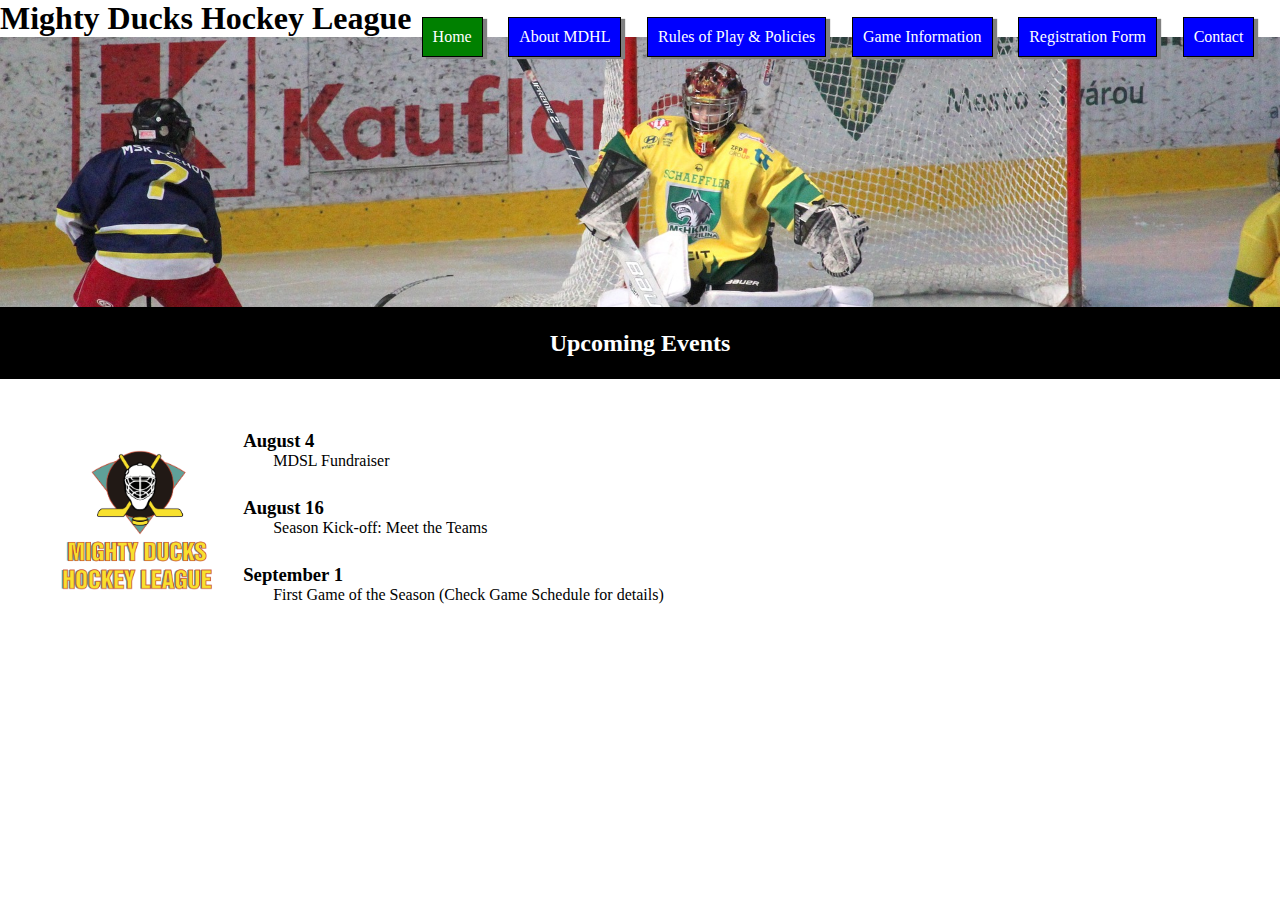
<file: index.html>
<!DOCTYPE html>
<html lang="en">
  <head>
    <meta charset="UTF-8" />
    <meta http-equiv="X-UA-Compatible" content="IE=edge" />
    <meta name="viewport" content="width=device-width, initial-scale=1.0" />
    <link rel="stylesheet" href="./assets/styles/mdhl_2.css" />
    <!-- <style>
        @import url('https://fonts.googleapis.com/css2?family=Patrick+Hand&display=swap');
    </style> -->
    <title>Home</title>
  </head>
  <body>
    <header>
      <div class="main-title">
        <h1>Mighty Ducks Hockey League</h1>
      </div>
      <nav class="menu">
        <a href="./index.html" class="active">Home</a>
        <a href="./pages/about.html">About MDHL</a>
        <a href="./pages/rules.html">Rules of Play & Policies</a>
        <a href="./pages/game_info.html">Game Information</a>
        <a href="./pages/registration.html">Registration Form</a>
        <a href="./pages/contact.html">Contact</a>
      </nav>
    </header>
    <div class="title">
      <h2>Upcoming Events</h2>
    </div>
    <div class="container">
      <div class="logo">
        <img src="./assets/img/logo-mighty-ducks-01.png" alt="Logo" />
      </div>
      <div class="content">
        <h3>August 4</h3>
        <p>MDSL Fundraiser</p>
        <h3>August 16</h3>
        <p>Season Kick-off: Meet the Teams</p>
        <h3>September 1</h3>
        <p>First Game of the Season (Check Game Schedule for details)</p>
      </div>
    </div>
  </body>
</html>
</file>
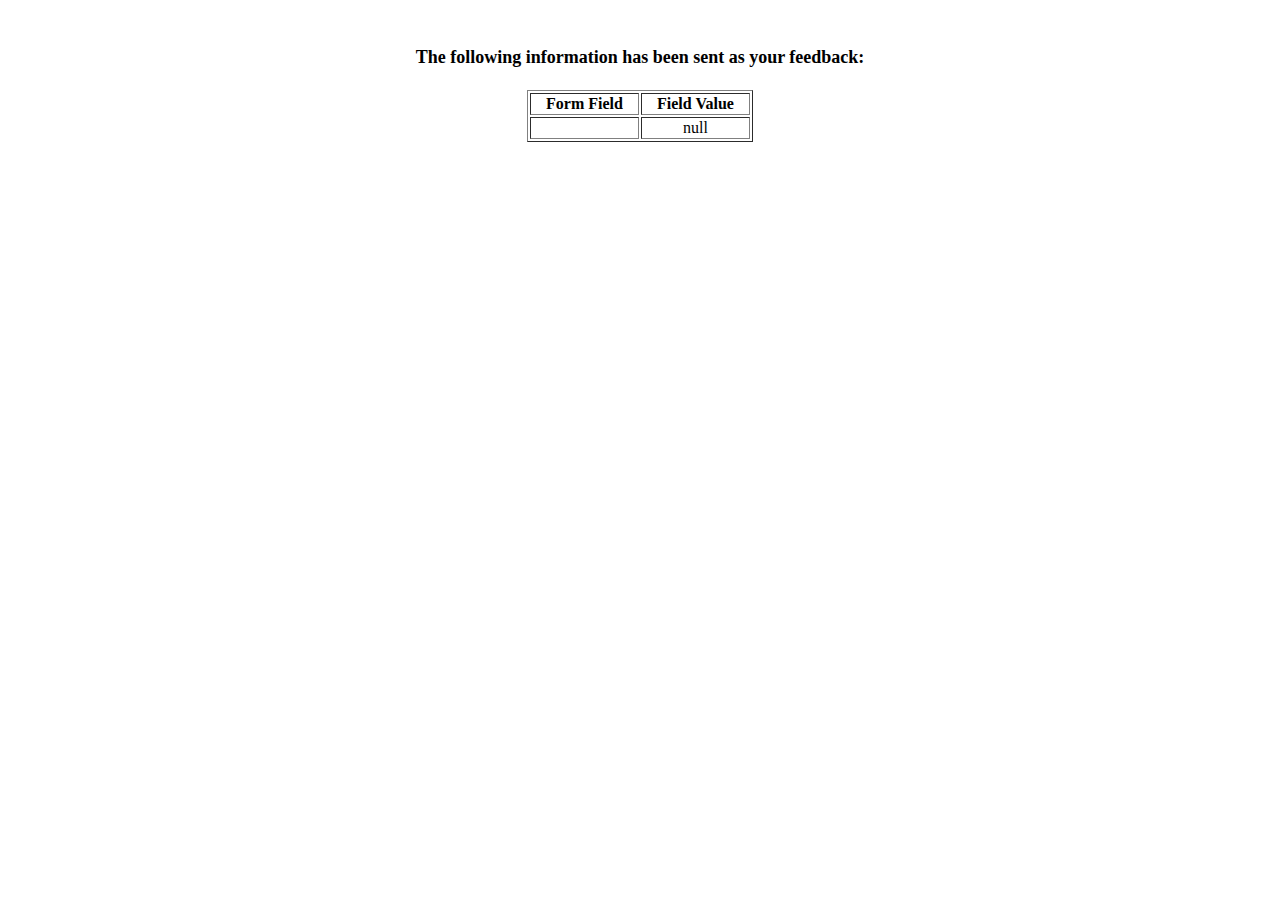
<file: show_data.html>
<html>
<head>
<title>Feedback Sent</title>
</head>
<body>
<p align=center>&nbsp;</p>
<h1 align=center><font size="+1">The following information has been sent as your
  feedback:</font></h1>

<table border="1" align=center width="226">
  <tr>
    <th align="center">Form Field</th>
    <th align="center">Field Value</th>
  </tr>

<script language="javascript">
var args = location.search.substr(1).split('&');
for (var i = 0; i < args.length; ++i) {
  var parts = args[i].split('=');
  if (parts != null) {
    var field = parts[0];
    var value = parts[1];
    if (value == null) {
      value = "null"
    }
    else {
      value = '"' + unescape(value.replace(/\+/g, ' ')) + '"';
    }

    document.writeln('<tr><td align="center">' + field + '</td>');
    document.writeln('<td align="center">' + value + '</td></tr>');
  }
}
</script>

<noscript>
<tr><td>
<p>You need to turn on Javascript in your browser.</p>

<p>In Microsoft Internet Explorer 4 or greater:</p>
<ul>
<li>From the "Tools" menu (in IE 4, it's the "View" menu), select "Internet Options".</li>
<li>Click on the "Security" tab.</li>
<li>Click on the "Custom Level" button. (In IE 4, select "Custom"
and then click on "Settings...".)</li>
<li>Under "Active scripting" make sure "Enable" is selected.</li>
</ul>

<p>In Netscape version 4 or greater:</p>
<ul>
<li>From the <b>Edit</b> menu, select <b>Preferences</b>.</li>
<li>In the <b>Category</b> list on the left, click on the word "Advanced".</li>
<li>In the panel on the right, make sure "Enable JavaScript" is checked.</li>
<li>Click the <b>OK</b> button.</li>
</ul>

</td></tr>
</noscript>

</table>
</body>
</html>
</file>
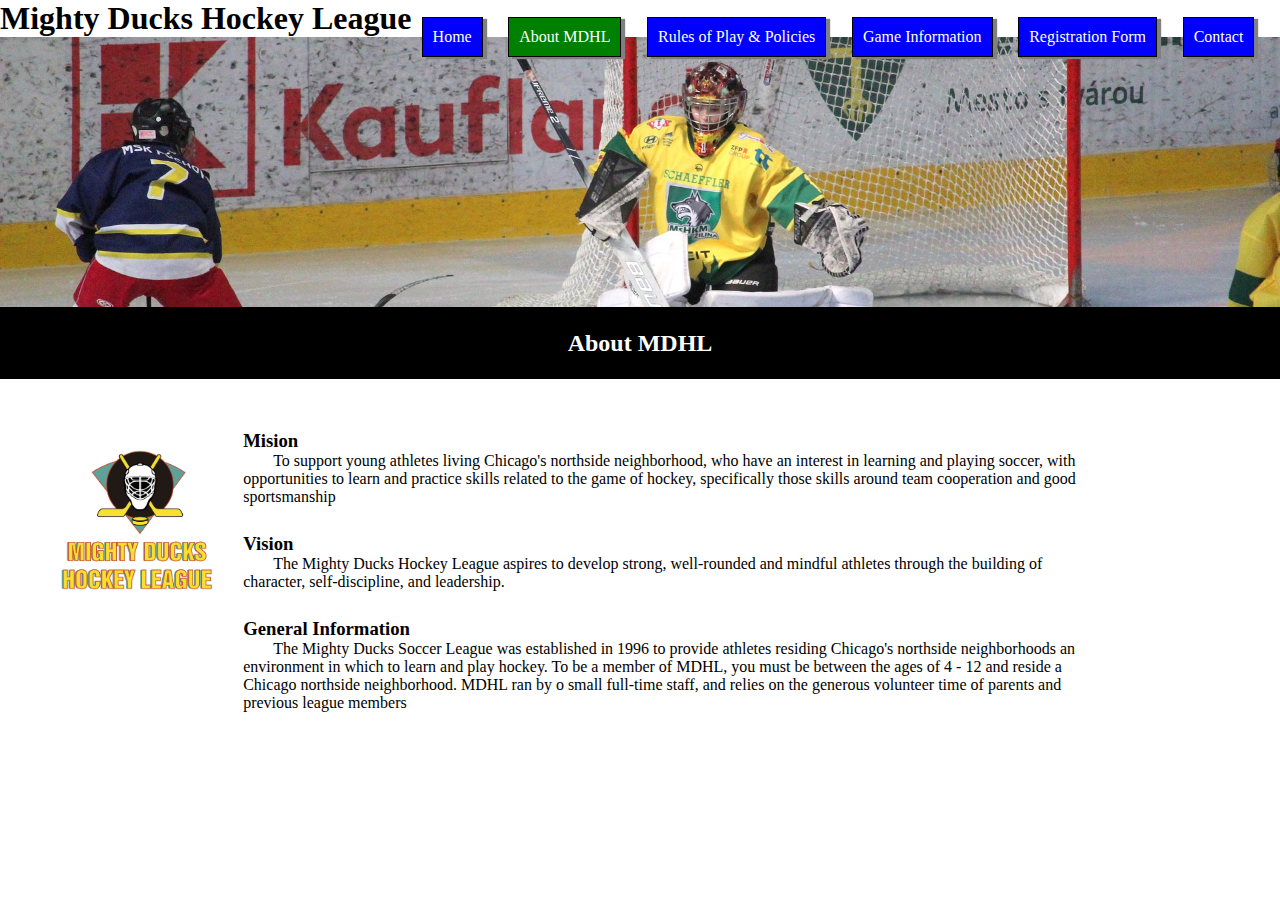
<file: pages/about.html>
<!DOCTYPE html>
<html lang="en">
  <head>
    <meta charset="UTF-8" />
    <meta http-equiv="X-UA-Compatible" content="IE=edge" />
    <meta name="viewport" content="width=device-width, initial-scale=1.0" />
    <link rel="stylesheet" href="../assets/styles/mdhl_2.css" />
    <title>About MDHL</title>
  </head>
  <body>
    <header>
      <div class="main-title">
        <h1>Mighty Ducks Hockey League</h1>
      </div>
      <nav class="menu">
        <a href="../index.html">Home</a>
        <a href="./about.html" class="active">About MDHL</a>
        <a href="./rules.html">Rules of Play & Policies</a>
        <a href="./game_info.html">Game Information</a>
        <a href="./registration.html">Registration Form</a>
        <a href="./contact.html">Contact</a>        
      </nav>
    </header>
    <div class="title">
      <h2>About MDHL</h2>
    </div>
    <div class="container">
      <div class="logo">
        <img src="../assets/img/logo-mighty-ducks-01.png" alt="Logo" />
      </div>
      <div class="content">
        <h3>Mision</h3>
        <p>
          To support young athletes living Chicago's northside neighborhood, who
          have an interest in learning and playing soccer, with opportunities to
          learn and practice skills related to the game of hockey, specifically
          those skills around team cooperation and good sportsmanship
        </p>
        <h3>Vision</h3>
        <p>
          The Mighty Ducks Hockey League aspires to develop strong, well-rounded
          and mindful athletes through the building of character,
          self-discipline, and leadership.
        </p>
        <h3>General Information</h3>
        <p>
          The Mighty Ducks Soccer League was established in 1996 to provide
          athletes residing Chicago's northside neighborhoods an environment in
          which to learn and play hockey. To be a member of MDHL, you must be
          between the ages of 4 - 12 and reside a Chicago northside
          neighborhood. MDHL ran by o small full-time staff, and relies on the
          generous volunteer time of parents and previous league members
        </p>
      </div>
    </div>
  </body>
</html>
</file>
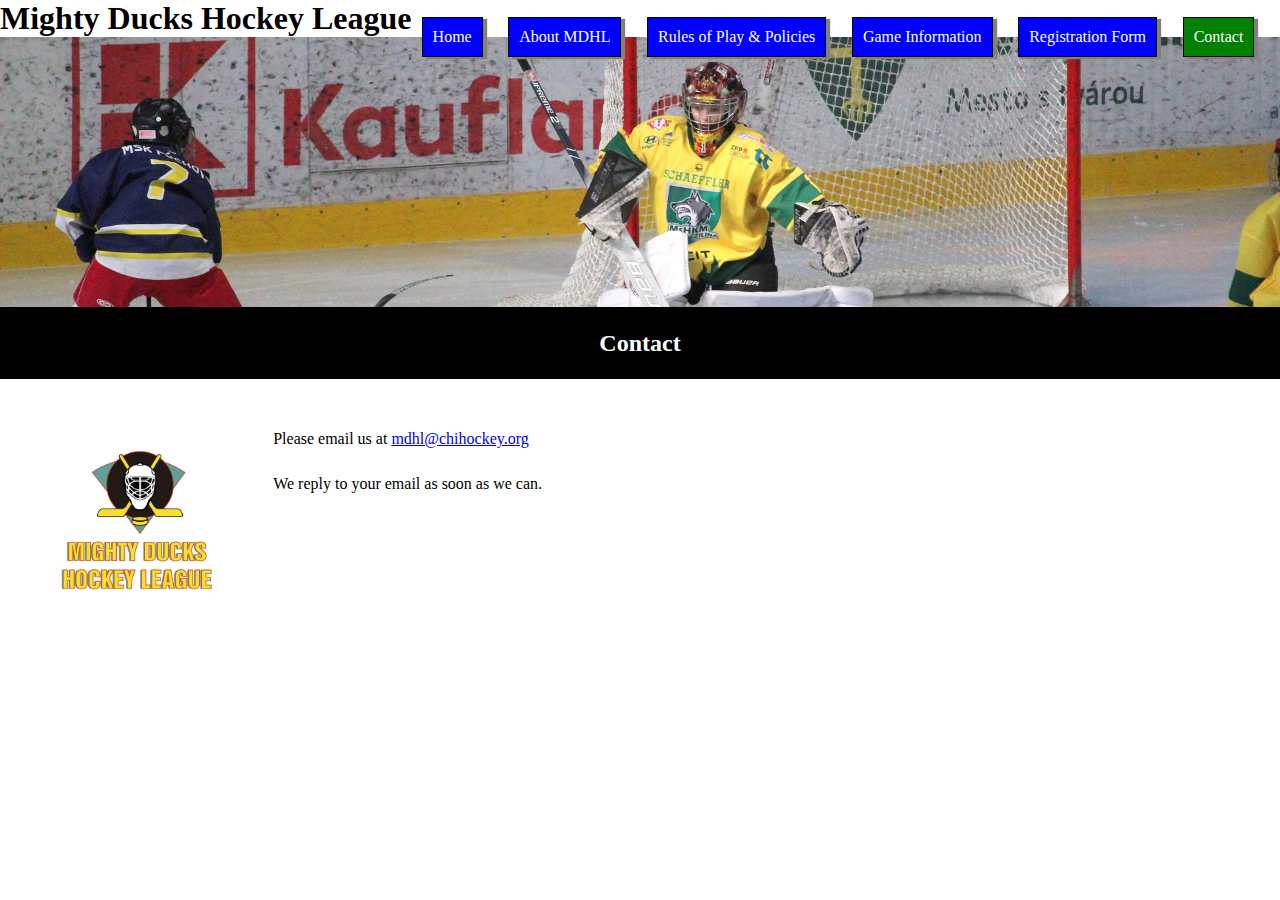
<file: pages/contact.html>
<!DOCTYPE html>
<html lang="en">
  <head>
    <meta charset="UTF-8" />
    <meta http-equiv="X-UA-Compatible" content="IE=edge" />
    <meta name="viewport" content="width=device-width, initial-scale=1.0" />
    <link rel="stylesheet" href="../assets/styles/mdhl_2.css" />
    <title>Contact</title>
  </head>
  <body>
    <header>
      <div class="main-title">
        <h1>Mighty Ducks Hockey League</h1>
      </div>
      <nav class="menu">
        <a href="../index.html">Home</a>
        <a href="./about.html">About MDHL</a>
        <a href="./rules.html">Rules of Play & Policies</a>
        <a href="./game_info.html">Game Information</a>
        <a href="./registration.html">Registration Form</a>
        <a href="./contact.html" class="active">Contact</a>
      </nav>
    </header>
    <div class="title">
      <h2>Contact</h2>
    </div>
    <div class="container">
      <div class="logo">
        <img src="../assets/img/logo-mighty-ducks-01.png" alt="Logo" />
      </div>
      <div class="content">
        <p>
          Please email us at <a href="mdhl@chihockey.org">mdhl@chihockey.org</a>
        </p>
        <p>We reply to your email as soon as we can.</p>
      </div>
    </div>
  </body>
</html>
</file>
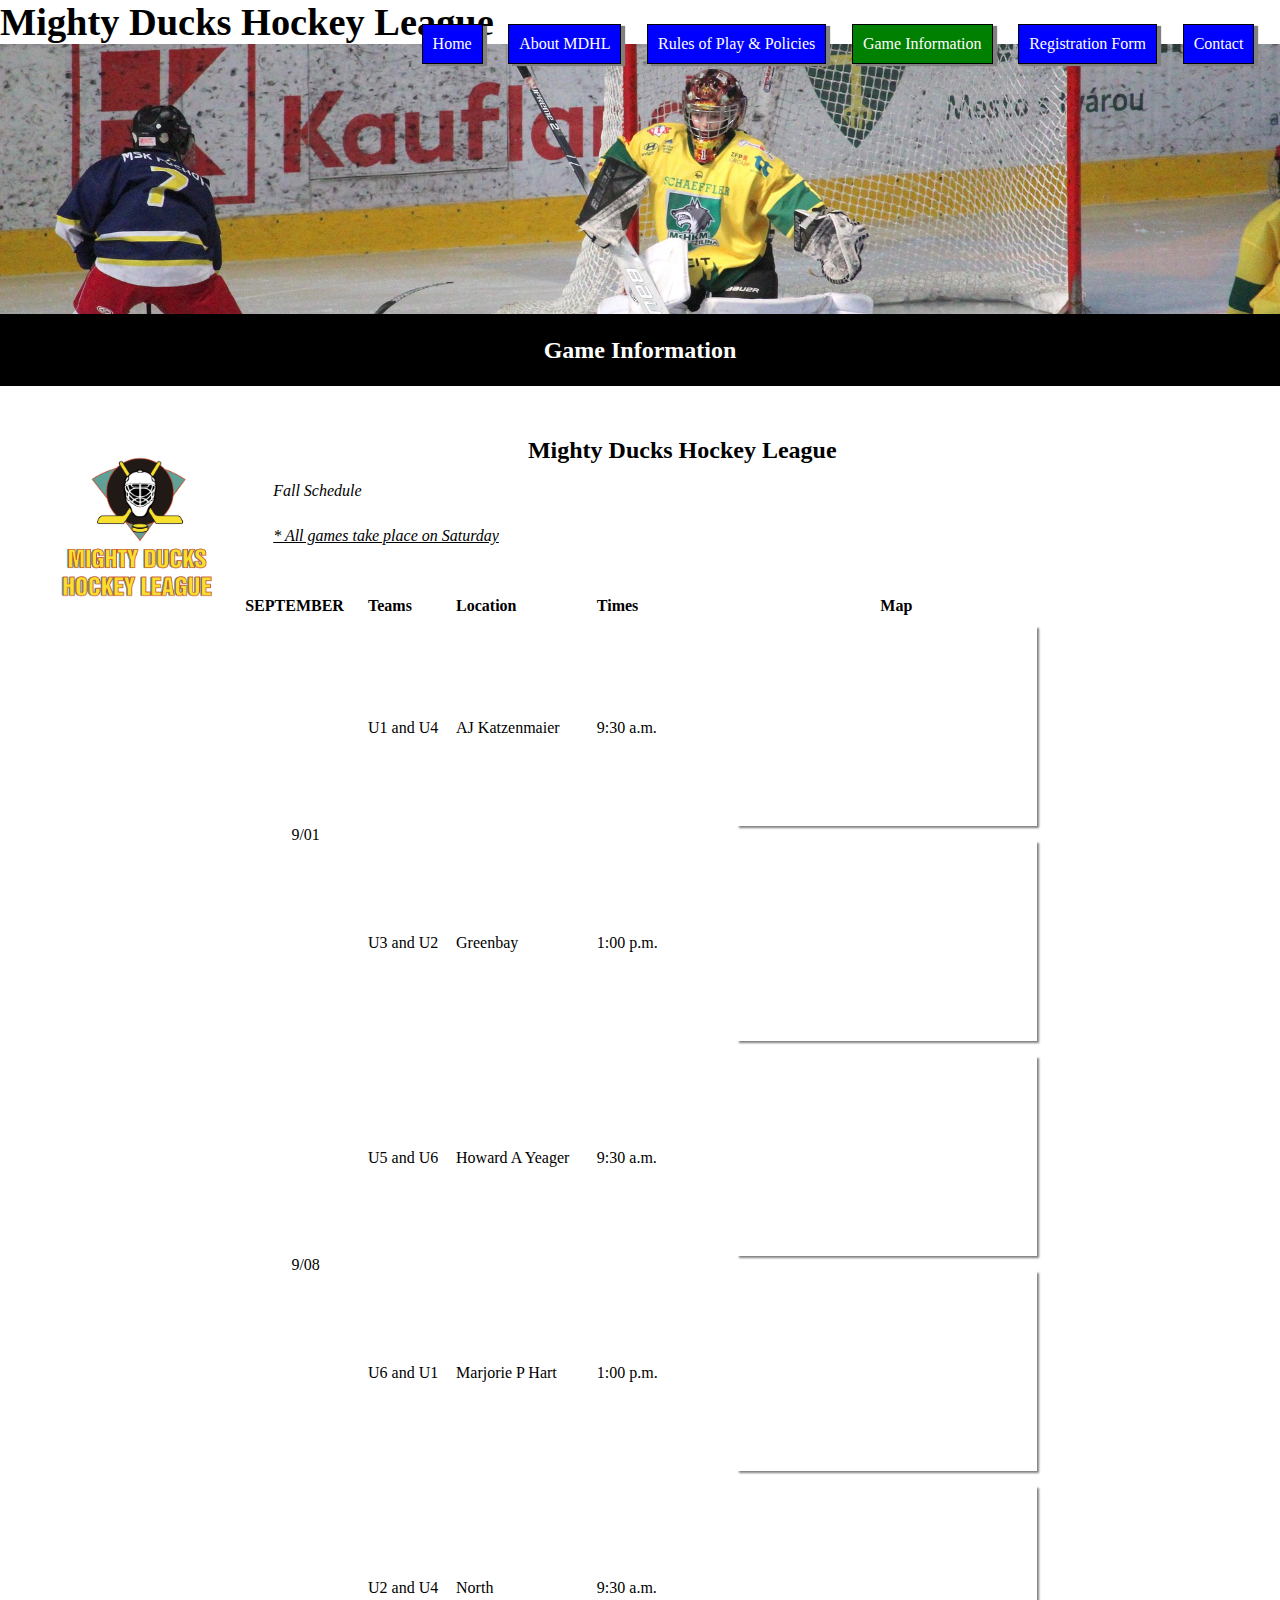
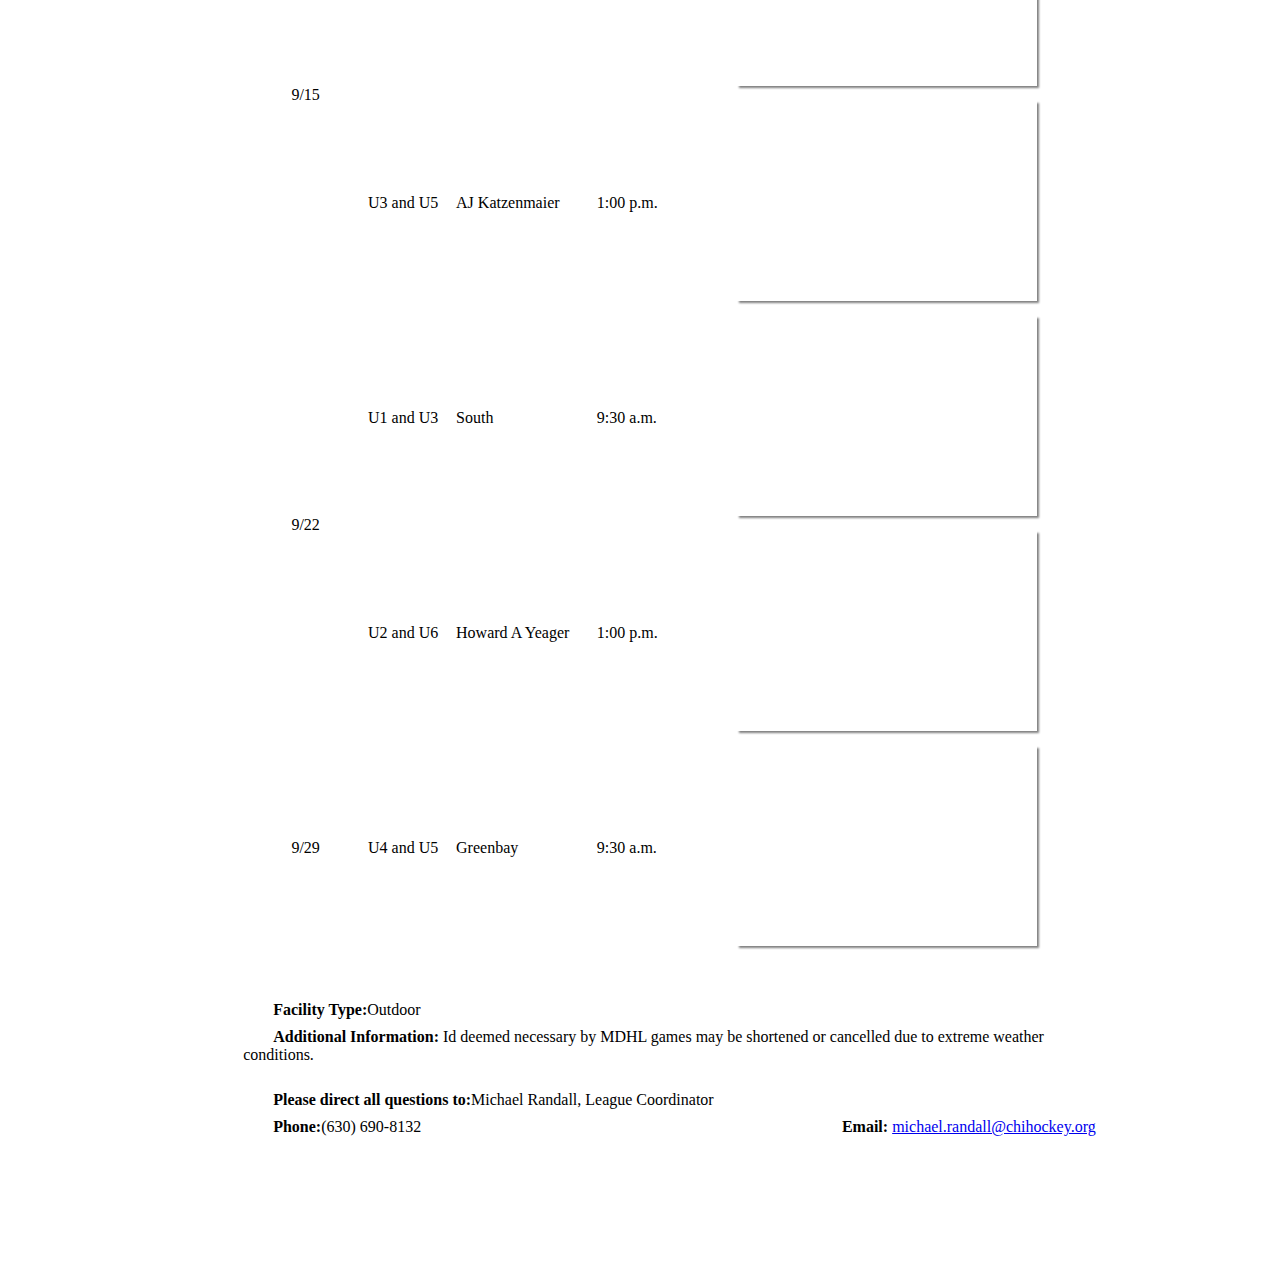
<file: pages/game_info.html>
<!DOCTYPE html>
<html lang="en">
  <head>
    <meta charset="UTF-8" />
    <meta http-equiv="X-UA-Compatible" content="IE=edge" />
    <meta name="viewport" content="width=device-width, initial-scale=1.0" />
    <link rel="stylesheet" href="../assets/styles/mdhl_2.css" />
    <title>Game Information</title>
  </head>
  <body>
    <header>
      <div class="mdhl-title">
        <h1>Mighty Ducks Hockey League</h1>
      </div>
      <nav class="menu">
        <a href="../index.html">Home</a>
        <a href="./about.html">About MDHL</a>
        <a href="./rules.html">Rules of Play & Policies</a>
        <a href="./game_info.html" class="active">Game Information</a>
        <a href="./registration.html">Registration Form</a>
        <a href="./contact.html">Contact</a>
      </nav>
    </header>
    <div class="title">
      <h2>Game Information</h2>
    </div>
    <div class="container">
      <div class="logo">
        <img src="../assets/img/logo-mighty-ducks-01.png" alt="Logo" />
      </div>
      <section class="content">
        <h2 class="title-main">Mighty Ducks Hockey League</h2>
        <div>
          <p class="subtitle">Fall Schedule</p>
          <p class="underline">* All games take place on Saturday</p>
        </div>
        <table>
          <tr>
            <th scope="col">SEPTEMBER</th>
            <th scope="col">Teams</th>
            <th scope="col">Location</th>
            <th scope="col">Times</th>
            <th scope="col" class="th-map">Map</th>
          </tr>
          <tr>
            <td rowspan="2" class="day">9/01</td>
            <td>U1 and U4</td>
            <td>AJ Katzenmaier</td>
            <td>9:30 a.m.</td>
            <td>
              <iframe
                src="https://www.google.com/maps/embed?pb=!1m18!1m12!1m3!1d2949.7810708171!2d-87.86499018470411!3d42.325868079189156!2m3!1f0!2f0!3f0!3m2!1i1024!2i768!4f13.1!3m3!1m2!1s0x880f932fbc6ba7cd%3A0xcf2bbe275c6da815!2sAJ%20Katzenmaier%20Academy!5e0!3m2!1ses-419!2sar!4v1664488221740!5m2!1ses-419!2sar"
                width="400"
                height="300"
                style="border: 0"
                allowfullscreen=""
                loading="lazy"
                referrerpolicy="no-referrer-when-downgrade"
                target="_blank"
              ></iframe>
            </td>
          </tr>
          <tr>
            <td>U3 and U2</td>
            <td>Greenbay</td>
            <td>1:00 p.m.</td>
            <td>
              <iframe
                src="https://www.google.com/maps/embed?pb=!1m18!1m12!1m3!1d13834.300457855907!2d-88.07167596718841!3d44.49500307661577!2m3!1f0!2f0!3f0!3m2!1i1024!2i768!4f13.1!3m3!1m2!1s0x8802fa54437d3b65%3A0xf63728c8a91e81ef!2sGreen%20Bay%20Gamblers%20Hockey!5e0!3m2!1ses-419!2sar!4v1664489040489!5m2!1ses-419!2sar"
                width="400"
                height="300"
                style="border: 0"
                allowfullscreen=""
                loading="lazy"
                referrerpolicy="no-referrer-when-downgrade"
              ></iframe>
            </td>
          </tr>
          <tr>
            <td rowspan="2" class="day">9/08</td>
            <td>U5 and U6</td>
            <td>Howard A Yeager</td>
            <td>9:30 a.m.</td>
            <td>
              <iframe
                src="https://www.google.com/maps/embed?pb=!1m18!1m12!1m3!1d2950.2700626313886!2d-87.8560697847045!3d42.31543827918987!2m3!1f0!2f0!3f0!3m2!1i1024!2i768!4f13.1!3m3!1m2!1s0x880feccac26b07c5%3A0x8b51fa5d6efe771a!2sHoward%20A.%20Yeager%20School%20(PREK-K)!5e0!3m2!1ses-419!2sar!4v1664489178321!5m2!1ses-419!2sar"
                width="400"
                height="300"
                style="border: 0"
                allowfullscreen=""
                loading="lazy"
                referrerpolicy="no-referrer-when-downgrade"
              ></iframe>
            </td>
          </tr>
          <tr>
            <td>U6 and U1</td>
            <td>Marjorie P Hart</td>
            <td>1:00 p.m.</td>
            <td>
              <iframe
                src="https://www.google.com/maps/embed?pb=!1m18!1m12!1m3!1d11873.159353527837!2d-87.6634821604492!3d41.9296229!2m3!1f0!2f0!3f0!3m2!1i1024!2i768!4f13.1!3m3!1m2!1s0x880fd30f2637f9d7%3A0xdbff5d5dfcfcfa35!2sMarjorie%20P%20Hart%20Elementary!5e0!3m2!1ses-419!2sar!4v1664489262841!5m2!1ses-419!2sar"
                width="400"
                height="300"
                style="border: 0"
                allowfullscreen=""
                loading="lazy"
                referrerpolicy="no-referrer-when-downgrade"
              ></iframe>
            </td>
          </tr>
          <tr>
            <td rowspan="2" class="day">9/15</td>
            <td>U2 and U4</td>
            <td>North</td>
            <td>9:30 a.m.</td>
            <td>
              <iframe
                src="https://www.google.com/maps/embed?pb=!1m18!1m12!1m3!1d3275.6799608845868!2d-55.977728084941624!3d-34.813992780405556!2m3!1f0!2f0!3f0!3m2!1i1024!2i768!4f13.1!3m3!1m2!1s0x959f890cf3d4acdd%3A0x6e35a2214f1dd81b!2sNorth%20Schools!5e0!3m2!1ses-419!2sar!4v1664489314364!5m2!1ses-419!2sar"
                width="400"
                height="300"
                style="border: 0"
                allowfullscreen=""
                loading="lazy"
                referrerpolicy="no-referrer-when-downgrade"
              ></iframe>
            </td>
          </tr>
          <tr>
            <td>U3 and U5</td>
            <td>AJ Katzenmaier</td>
            <td>1:00 p.m.</td>
            <td>
              <iframe
                src="https://www.google.com/maps/embed?pb=!1m18!1m12!1m3!1d2949.7810708171!2d-87.86499018470411!3d42.325868079189156!2m3!1f0!2f0!3f0!3m2!1i1024!2i768!4f13.1!3m3!1m2!1s0x880f932fbc6ba7cd%3A0xcf2bbe275c6da815!2sAJ%20Katzenmaier%20Academy!5e0!3m2!1ses-419!2sar!4v1664488221740!5m2!1ses-419!2sar"
                width="400"
                height="300"
                style="border: 0"
                allowfullscreen=""
                loading="lazy"
                referrerpolicy="no-referrer-when-downgrade"
                target="_blank"
              ></iframe>
            </td>
          </tr>
          <tr>
            <td rowspan="2" class="day">9/22</td>
            <td>U1 and U3</td>
            <td>South</td>
            <td>9:30 a.m.</td>
            <td>
              <iframe
                src="https://www.google.com/maps/embed?pb=!1m18!1m12!1m3!1d3029.8861361801955!2d-110.59139215684104!3d49.968568337601994!2m3!1f0!2f0!3f0!3m2!1i1024!2i768!4f13.1!3m3!1m2!1s0x531332308b855555%3A0x1c4491772c555ac5!2sSouth%20Alberta%20Hockey%20Academy!5e0!3m2!1ses-419!2sar!4v1664489411000!5m2!1ses-419!2sar"
                width="400"
                height="300"
                style="border: 0"
                allowfullscreen=""
                loading="lazy"
                referrerpolicy="no-referrer-when-downgrade"
              ></iframe>
            </td>
          </tr>
          <tr>
            <td>U2 and U6</td>
            <td>Howard A Yeager</td>
            <td>1:00 p.m.</td>
            <td>
              <iframe
                src="https://www.google.com/maps/embed?pb=!1m18!1m12!1m3!1d2950.2700626313886!2d-87.8560697847045!3d42.31543827918987!2m3!1f0!2f0!3f0!3m2!1i1024!2i768!4f13.1!3m3!1m2!1s0x880feccac26b07c5%3A0x8b51fa5d6efe771a!2sHoward%20A.%20Yeager%20School%20(PREK-K)!5e0!3m2!1ses-419!2sar!4v1664489178321!5m2!1ses-419!2sar"
                width="400"
                height="300"
                style="border: 0"
                allowfullscreen=""
                loading="lazy"
                referrerpolicy="no-referrer-when-downgrade"
              ></iframe>
            </td>
          </tr>
          <tr>
            <td class="day">9/29</td>
            <td>U4 and U5</td>
            <td>Greenbay</td>
            <td>9:30 a.m.</td>
            <td>
              <iframe
                src="https://www.google.com/maps/embed?pb=!1m18!1m12!1m3!1d13834.300457855907!2d-88.07167596718841!3d44.49500307661577!2m3!1f0!2f0!3f0!3m2!1i1024!2i768!4f13.1!3m3!1m2!1s0x8802fa54437d3b65%3A0xf63728c8a91e81ef!2sGreen%20Bay%20Gamblers%20Hockey!5e0!3m2!1ses-419!2sar!4v1664489040489!5m2!1ses-419!2sar"
                width="400"
                height="300"
                style="border: 0"
                allowfullscreen=""
                loading="lazy"
                referrerpolicy="no-referrer-when-downgrade"
              ></iframe>
            </td>
          </tr>
        </table>
        <div class="information">
          <p><span>Facility Type:</span>Outdoor</p>
          <p>
            <span>Additional Information:</span>
            Id deemed necessary by MDHL games may be shortened or cancelled due
            to extreme weather conditions.
          </p>
          <p class="contact-name">
            <span>Please direct all questions to:</span>Michael Randall, League
            Coordinator
          </p>
          <div class="contact">
            <p><span>Phone:</span>(630) 690-8132</p>
            <p>
              <span>Email:</span>
              <a href="michael.randall@chihockey.org"
                >michael.randall@chihockey.org</a
              >
            </p>
          </div>
        </div>
      </section>
    </div>
  </body>
</html>
</file>
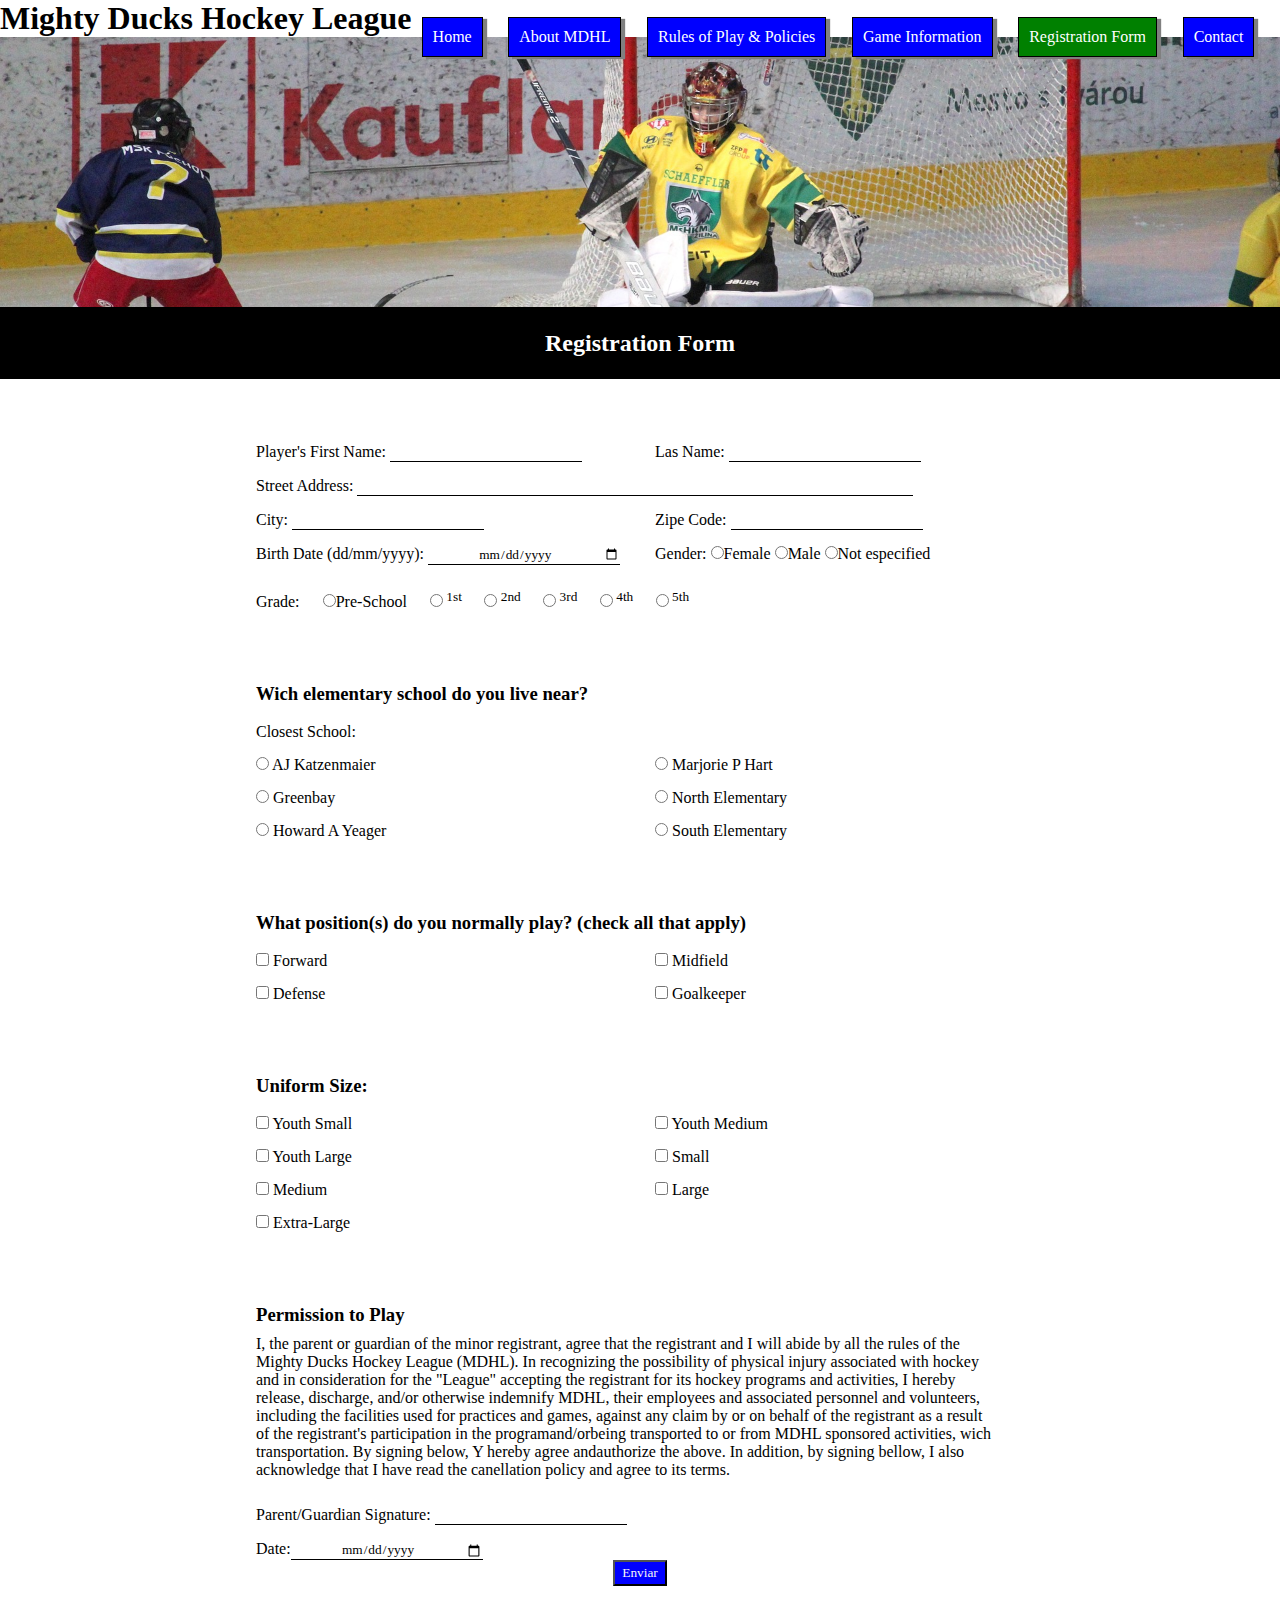
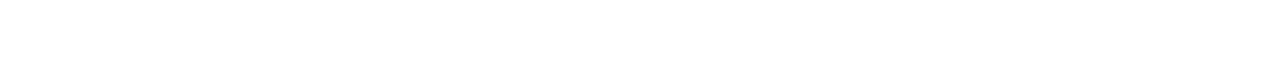
<file: pages/registration.html>
<!DOCTYPE html>
<html lang="en">
  <head>
    <meta charset="UTF-8" />
    <meta http-equiv="X-UA-Compatible" content="IE=edge" />
    <meta name="viewport" content="width=device-width, initial-scale=1.0" />
    <link rel="stylesheet" href="../assets/styles/mdhl_2.css" />
    <title>Registration Form</title>
  </head>
  <body>
    <header>
      <div class="main-title">
        <h1>Mighty Ducks Hockey League</h1>
      </div>
      <nav class="menu">
        <a href="../index.html">Home</a>
        <a href="./about.html">About MDHL</a>
        <a href="./rules.html">Rules of Play & Policies</a>
        <a href="./game_info.html">Game Information</a>
        <a href="./registration.html" class="active">Registration Form</a>
        <a href="./contact.html">Contact</a>
      </nav>
    </header>
    <div class="title">
      <h2>Registration Form</h2>
    </div>
    <form action="../show_data.html" method="get">
      <section class="container-personal-data">
        <div class="container-first-field">
          <label for="name">Player's First Name:</label>
          <input
            type="text"
            id="name"
            name="name"
            required
             />
        </div>
        <div class="container-second-field">
          <label for="last-name">Las Name:</label>
          <input
            type="text"
            name="last-name"
            id="last-name"
            required
            />
        </div>
        <div class="container-third-field">
          <label for="address">Street Address:</label>
          <input
            type="text"
            name="address"
            id="address"
            required
           />
        </div>
        <div class="container-fourth-field">
          <label for="city">City:</label>
          <input
            type="text"
            name="city"
            id="city"
            required
            />
        </div>
        <div class="container-fifth-field">
          <label for="zip-code">Zipe Code:</label>
          <input
            type="number"
            name="zip-code"
            id="zip-code"
            required
            pattern="{4}"
          />
        </div>
        <div class="container-sixth-field">
          <label for="birth-date">Birth Date (dd/mm/yyyy):</label>
          <input
            type="date"
            name="birth-date"
            id="birth-date"
            required
            pattern="[1-31]{2}/[1-12]{2}/[1900-2022]{4}"
          />
        </div>
        <div class="container-seventh-field">
          <label for="gender">Gender:</label>
          <input type="radio" name="gender" id="gender" required value="Female"/>Female
          <input type="radio" name="gender" id="gender" required value="Male"/>Male
          <input type="radio" name="gender" id="gender" required value="Not especified"/>Not
          especified
        </div>
        <div class="container-eighth-field">
          <label for="grade">Grade:</label>
          <input type="radio" name="grade" id="grade-pre" required value="Pre-School"/>Pre-School
          <input type="radio" name="grade" id="grade-1" required value="1st"/><sup> 1st </sup>
          <input type="radio" name="grade" id="grade-2" required value="2nd"/><sup> 2nd </sup>
          <input type="radio" name="grade" id="grade-3" required value="3rd"/><sup> 3rd </sup>
          <input type="radio" name="grade" id="grade-4" required value="4th"/><sup> 4th </sup>
          <input type="radio" name="grade" id="grade-5" required value="5th"/><sup> 5th </sup>
        </div>
      </section>

      <h3>Wich elementary school do you live near?</h3>
      <section class="container-school">
        <label for="closest-school" class="label-school">Closest School:</label>
        <label for="radio-school"
          ><input
            type="radio"
            name="radio-school"
            id="radio-ajkatzenmaier"
            required
            value="AJ Katzenmaier"
          />
          AJ Katzenmaier</label
        >
        <label for="radio-school"
          ><input
            type="radio"
            name="radio-school"
            id="radio-marjorie"
            required
            value="Marjorie P Hart"
          />
          Marjorie P Hart</label
        >
        <label for="radio-school"
          ><input
            type="radio"
            name="radio-school"
            id="radio-greenbay"
            required
            value="Greenbay"
          />
          Greenbay</label
        >
        <label for="radio-school"
          ><input type="radio" name="radio-school" id="radio-north" required value="North Elementary"/>
          North Elementary</label
        >
        <label for="radio-school"
          ><input type="radio" name="radio-school" id="radio-Howard" required value="Howard A Yeager"/>
          Howard A Yeager</label
        >
        <label for="radio-school"
          ><input type="radio" name="radio-school" id="radio-south" required value="South Elementary"/>
          South Elementary</label
        >
      </section>
      <h3>What position(s) do you normally play? (check all that apply)</h3>
      <section class="container-positions">
        <label for="ck-position"
          ><input type="checkbox" name="ck-position" id="ck-forward" value="Forward"/>
          Forward</label
        >
        <label for="ck-position"
          ><input type="checkbox" name="ck-position" id="ck-midfield" value="Midfield"/>
          Midfield</label
        >
        <label for="ck-position"
          ><input type="checkbox" name="ck-position" id="ck-defense" value="Defense"/>
          Defense</label
        >
        <label for="ck-position"
          ><input type="checkbox" name="ck-position" id="ck-goalkeeper" value="Goalkeeper"/>
          Goalkeeper</label
        >
      </section>

      <h3>Uniform Size:</h3>
      <section class="container-uniform">
        <label for="ck-uniform"
          ><input type="checkbox" name="ck-uniform" id="ck-y-small" value="Small"/> Youth
          Small</label
        >
        <label for="ck-uniform"
          ><input type="checkbox" name="ck-uniform" id="ck-y-ymedium" value="Medium"/> Youth
          Medium</label
        >
        <label for="ck-uniform"
          ><input type="checkbox" name="ck-uniform" id="ck-y-large" value="Large"/> Youth
          Large</label
        >
        <label for="ck-uniform"
          ><input type="checkbox" name="ck-uniform" id="ck-small" value="Small"/>
          Small</label
        >
        <label for="ck-uniform"
          ><input type="checkbox" name="ck-uniform" id="ck-medium" value="Medium"/>
          Medium</label
        >
        <label for="ck-uniform"
          ><input type="checkbox" name="ck-uniform" id="ck-large" value="Large"/>
          Large</label
        >
        <label for="ck-uniform"
          ><input type="checkbox" name="ck-uniform" id="ck-xl" value="Extra-Large"/>
          Extra-Large</label
        >
      </section>

      <section class="container-permission">
        <h3>Permission to Play</h3>
        <p class="p-registration">
          I, the parent or guardian of the minor registrant, agree that the
          registrant and I will abide by all the rules of the Mighty Ducks
          Hockey League (MDHL). In recognizing the possibility of physical
          injury associated with hockey and in consideration for the "League"
          accepting the registrant for its hockey programs and activities, I
          hereby release, discharge, and/or otherwise indemnify MDHL, their
          employees and associated personnel and volunteers, including the
          facilities used for practices and games, against any claim by or on
          behalf of the registrant as a result of the registrant's participation
          in the programand/orbeing transported to or from MDHL sponsored
          activities, wich transportation. By signing below, Y hereby agree
          andauthorize the above. In addition, by signing bellow, I also
          acknowledge that I have read the canellation policy and agree to its
          terms.
        </p>
        <div class="container-signature">
          <label for="firma">Parent/Guardian Signature: <input
            type="text"
            name="firma"
            id="firma"
            required
          /></label>
          <label for="date">Date:<input type="date" name="date" id="date" required /></label>
        </div>        
      </div>
      <button type="submit">Enviar</button>
    </form>
  </body>
</html>
</file>
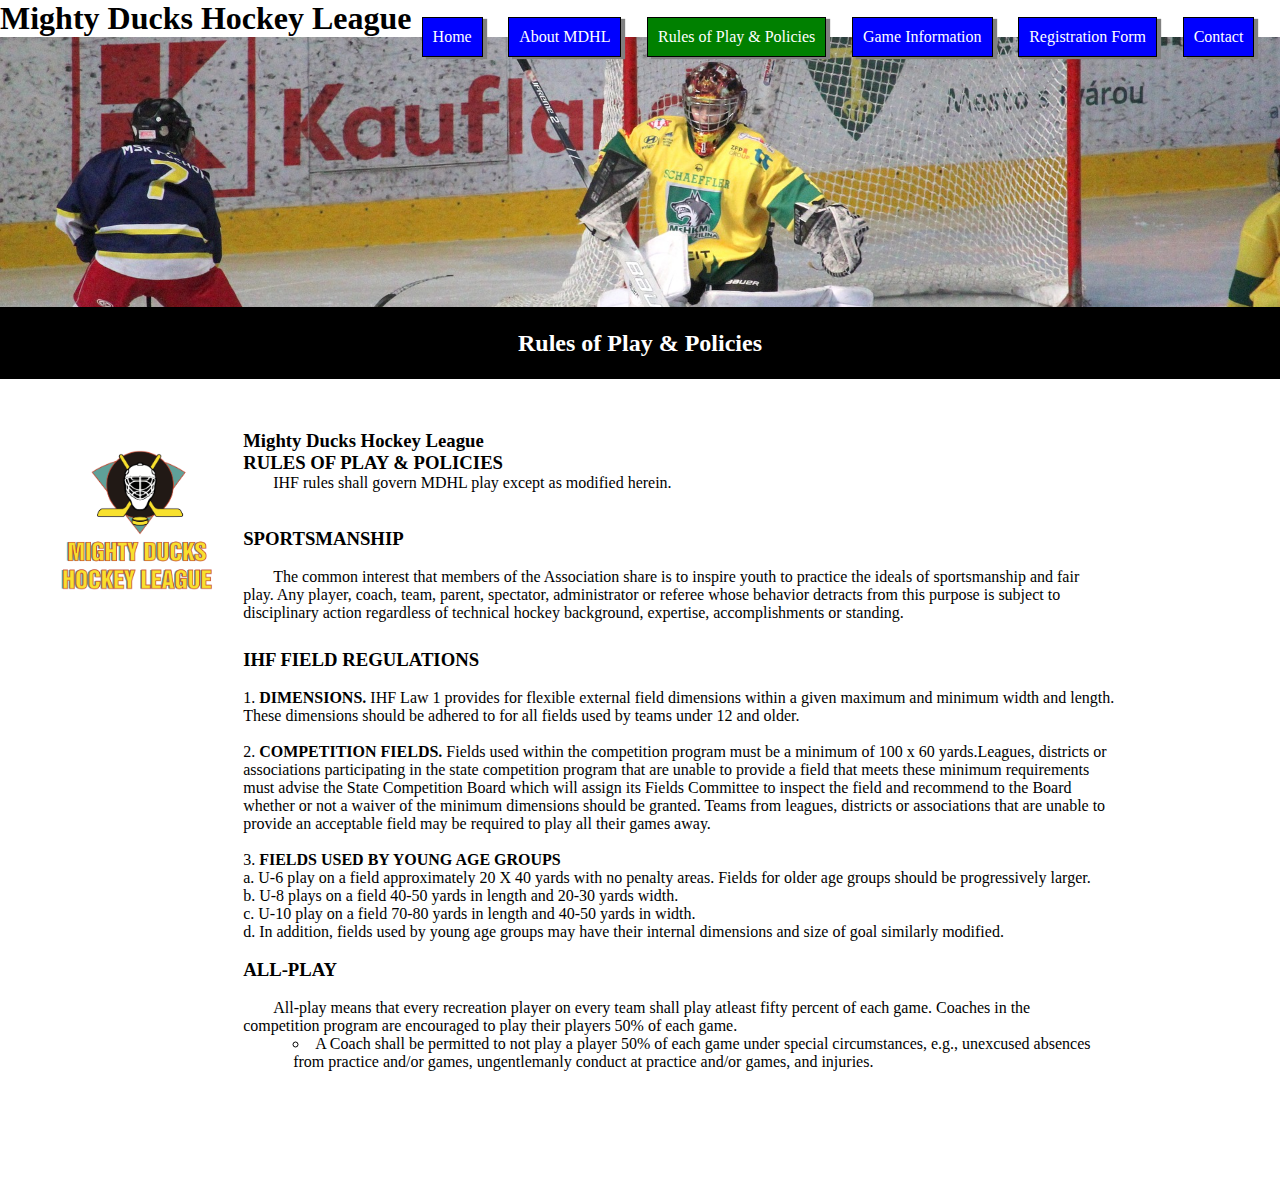
<file: pages/rules.html>
<!DOCTYPE html>
<html lang="en">
  <head>
    <meta charset="UTF-8" />
    <meta http-equiv="X-UA-Compatible" content="IE=edge" />
    <meta name="viewport" content="width=device-width, initial-scale=1.0" />
    <link rel="stylesheet" href="../assets/styles/mdhl_2.css" />
    <title>Rules of Play & Policies</title>
  </head>
  <body>
    <header>
      <div class="main-title">
        <h1>Mighty Ducks Hockey League</h1>
      </div>
      <nav class="menu">
        <a href="../index.html">Home</a>
        <a href="./about.html">About MDHL</a>
        <a href="./rules.html" class="active">Rules of Play & Policies</a>
        <a href="./game_info.html">Game Information</a>
        <a href="./registration.html">Registration Form</a>
        <a href="./contact.html">Contact</a>
      </nav>
    </header>
    <div class="title">
      <h2>Rules of Play & Policies</h2>
    </div>
    <div class="container">
      <div class="logo">
        <img src="../assets/img/logo-mighty-ducks-01.png" alt="Logo" />
      </div>
      <section class="content">
        <div class="title-rules">
          <h3>Mighty Ducks Hockey League</h3>
          <h3>RULES OF PLAY & POLICIES</h3>
          <p>IHF rules shall govern MDHL play except as modified herein.</p>
        </div>
        <div class="rules">
          <h3>SPORTSMANSHIP</h3>
          <p class="p-indent">
            The common interest that members of the Association share is to
            inspire youth to practice the ideals of sportsmanship and fair play.
            Any player, coach, team, parent, spectator, administrator or referee
            whose behavior detracts from this purpose is subject to disciplinary
            action regardless of technical hockey background, expertise,
            accomplishments or standing.
          </p>
          <h3 class="title-ihf-field">IHF FIELD REGULATIONS</h3>
          <ol>
            <li>
              <p class="p-rules">
                <span>DIMENSIONS.</span>
                IHF Law 1 provides for flexible external field dimensions within
                a given maximum and minimum width and length. These dimensions
                should be adhered to for all fields used by teams under 12 and
                older.
              </p>
            </li>
            <li>
              <p class="p-rules">
                <span>COMPETITION FIELDS.</span>
                Fields used within the competition program must be a minimum of
                100 x 60 yards.Leagues, districts or associations participating
                in the state competition program that are unable to provide a
                field that meets these minimum requirements must advise the
                State Competition Board which will assign its Fields Committee
                to inspect the field and recommend to the Board whether or not a
                waiver of the minimum dimensions should be granted. Teams from
                leagues, districts or associations that are unable to provide an
                acceptable field may be required to play all their games away.
              </p>
            </li>
            <li>
              <span>FIELDS USED BY YOUNG AGE GROUPS</span>
              <ol class="list-lowerlatin">
                <li>
                  U-6 play on a field approximately 20 X 40 yards with no
                  penalty areas. Fields for older age groups should be
                  progressively larger.
                </li>
                <li>
                  U-8 plays on a field 40-50 yards in length and 20-30 yards
                  width.
                </li>
                <li>
                  U-10 play on a field 70-80 yards in length and 40-50 yards in
                  width.
                </li>
                <li>
                  In addition, fields used by young age groups may have their
                  internal dimensions and size of goal similarly modified.
                </li>
              </ol>
            </li>
          </ol>
          <h3>ALL-PLAY</h3>
          <p class="p-indent">
            All-play means that every recreation player on every team shall play
            atleast fifty percent of each game. Coaches in the competition
            program are encouraged to play their players 50% of each game.
          </p>
          <ul>
            <li>
              A Coach shall be permitted to not play a player 50% of each game
              under special circumstances, e.g., unexcused absences from
              practice and/or games, ungentlemanly conduct at practice and/or
              games, and injuries.
            </li>
          </ul>
        </div>
      </section>
    </div>
  </body>
</html>
</file>
<file: assets/styles/mdhl_2.css>
* {
  box-sizing: border-box;
  margin: 0;
  padding: 0;
  font-family: "Patrick Hand", cursive;
}
.mdhl-title {
  font-size: 1.5vw;
  font-weight: bold;
}
.menu {
  max-width: 100vw;
  height: 30vh;
  background-image: url("../img/design1_image2.jpg");
  background-position-y: 25%;
  background-size: cover;
  display: flex;
  justify-content: flex-end;
}
.menu a {
  margin-right: 2vw;
  padding: 10px;
  height: 40px;
  text-decoration: none;
  background-color: blue;
  color: white;
  box-shadow: 4px 2px 1px grey;
  border: 1.5px solid black;
  position: relative;
  top: -20px;
}
.menu a:active {
  background-color: green;
}
a.active {
  background-color: green;
}
.title {
  display: flex;
  justify-content: center;
  align-items: center;
  background-color: black;
  color: white;
  text-align: center;
  font-weight: bold;
  height: 8vh;
}
.logo {
  width: 10vw;
}
.logo img {
  max-width: 20vw;
  max-height: 20vh;
}
.container {
  display: flex;
  margin: 4vw;
}
.content {
  padding-left: 5vw;
  width: 80%;
}
p {
  padding-bottom: 3vh;
  padding-right: 2vw;
  text-indent: 30px;
}

.title-main {
  text-align: center;
}
.title-ihf-field {
  padding-top: 2vh;
}
.rules > h3 {
  margin-bottom: 2vh;
  margin-top: 1vh;
}
.p-indent {
  text-indent: 30px;
  padding-bottom: 0;
}
.p-rules {
  display: inline;
}
span {
  font-weight: bold;
  display: inline;
}
ol li {
  list-style-position: inside;
  margin-bottom: 2vh;
}

ul {
  margin-left: 50px;
  padding-left: 0;
  list-style-type: circle;
  list-style-position: inside;
}
.list-lowerlatin {
  list-style-type: lower-latin;
  margin-bottom: 2vh;
}
.list-lowerlatin > li {
  margin-bottom: 0;
}
section {
  margin-bottom: 8vh;
}

.subtitle {
  margin-top: 2vh;
  font-style: italic;
}

.underline {
  font-style: italic;
  text-decoration-line: underline;
  text-decoration-color: black;
  margin-bottom: 2vh;
}
.information {
  padding-top: 5vh;
}
.contact {
  display: flex;
  justify-content: space-between;
}
.information > p {
  padding-bottom: 1vh;
}
.contact-name {
  padding-top: 2vh;
}

table {
  width: 100%;
  margin: 0 auto;
}
th {
  text-align: start;
}
th,
td {
  padding-top: 0.5vh;
  padding-bottom: 0.5vh;
}
.th-map{
  text-align: center;
}
.day {
  text-align: center;
}

form { 
  margin: 0 auto;
  padding-left: 20%;
  padding-right: 20%;
  padding-top: 5%;
}

.container-personal-data{
  display: grid;
  grid-template-columns: 50% 50%;
  grid-gap: 15px;
  grid-auto-columns: auto;
}

.container-third-field, .container-eighth-field, .label-school{
  grid-column-start: 1;
  grid-column-end: span 2;
}

.container-third-field > input,
.container-signature > input{
width: 71%;
border: none;
border-bottom: 1px solid;
}
.container-first-field > input, 
.container-second-field > input,
.container-fourth-field > input,
.container-fifth-field > input,
.container-sixth-field > input,
.container-signature > label > input 
{
width: 15vw;
border: none;
border-bottom: 1px solid;

}

.container-sixth-field > input,
.container-signature > label > input
{
  text-align: center;
}

.container-eighth-field{
  margin-top: 1vh;
}

.container-school, 
.container-positions, 
.container-uniform{
  display: grid;
  grid-template-columns: 50% 50%;
  grid-gap: 15px;
  grid-auto-columns: auto;
}

.container-eighth-field > input{
  margin-left: 1.5vw;
}

.container-signature{
  display: grid;
  grid-template-columns: 80%;
  grid-gap: 15px;
}

.container-signature > input{
  border: none;
  border-bottom: 1px solid;
}
.p-registration{
  padding-top: 1vh;
  text-indent: 0px;
}

form > h3{
  padding-bottom: 2vh;
}

button{
  padding: 3px 7px 3px 7px;
  margin: 0 auto;
  display: flex;
  color: whitesmoke;
  background-color: blue;
}

iframe{
  width: 300px;
  height: 200px;
  margin-left: 5vw;
  box-shadow: 2px 2px 2px gray;
}
</file>
